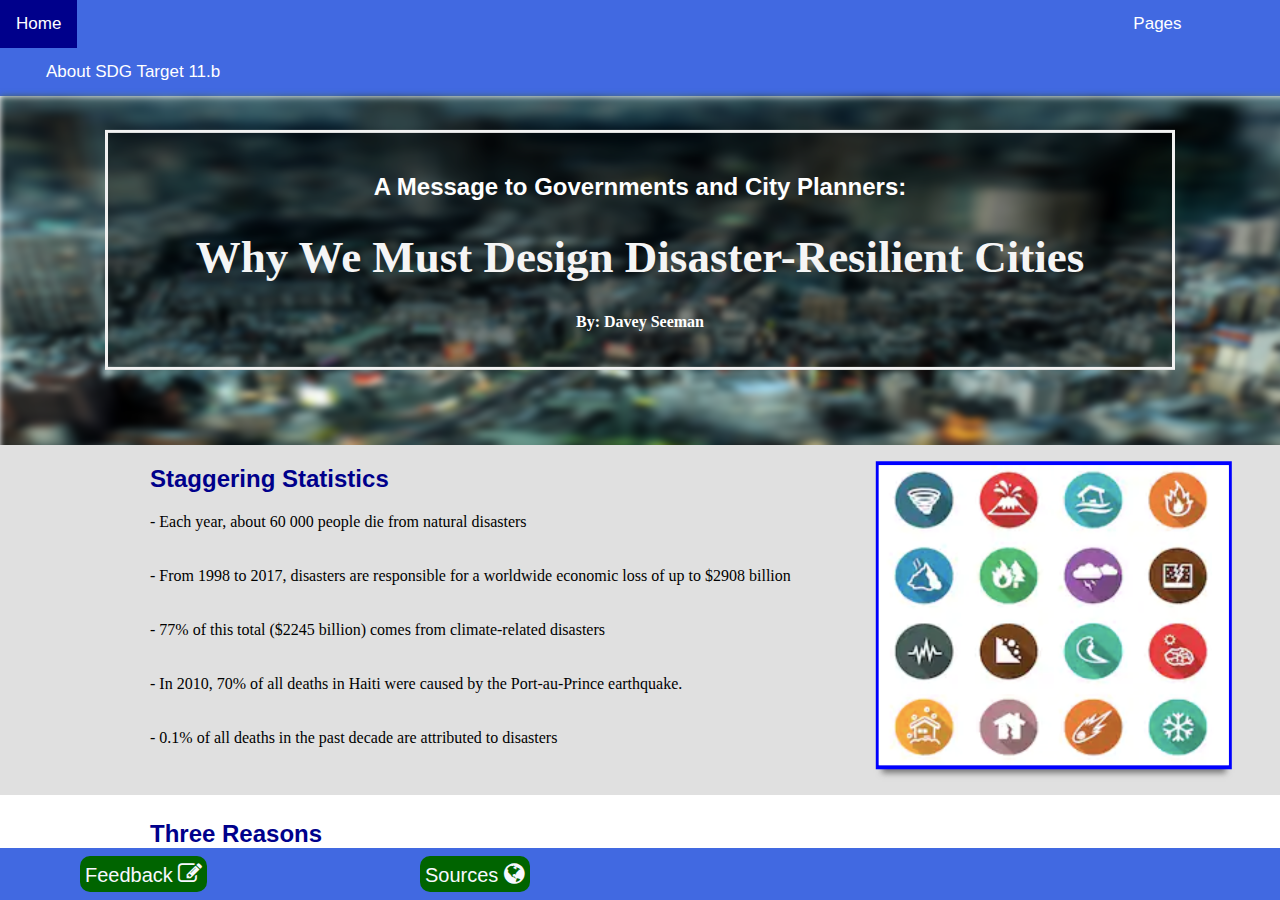
<file: index.html>
<html>
<head>
<!-- Links to external stylesheets -->
    <link href="disasters.css"rel="stylesheet">
    <link rel="stylesheet" href="https://cdnjs.cloudflare.com/ajax/libs/font-awesome/4.7.0/css/font-awesome.min.css">
<!-- Link to javascript page -->
    <script src="disasterfunctions.js"></script>
</head>
<body>
<!-- Dropdown menu -->
    <ul>
      <li><a href="">Home</a></li>
      <li class="dropdown">
        <a href="javascript:void(0)" class="dropbtn">Pages</a>
        <div class="dropdown-content">
          <a href="problem.html">The Problem</a>
          <a href="solution.html">The Solution</a>
        </div>
      </li>
        <li><a href="https://indicators.report/targets/11-b/"style="margin-left: 30px;">About SDG Target 11.b</a></li>
    </ul>
 
<!-- Code for Title and Image -->
    <div class="bg-image">
        <img src=titleImage.jpg height="400" width=240%>
    </div>

    <div class="bg-text">
      <h2 style="color: white">A Message to Governments and City Planners:</h2>
      <h1 style="font-size:45px">Why We Must Design Disaster-Resilient Cities</h1>
      <p>By: Davey Seeman</p>
    </div>
    
<!-- Code for First Section -->
    <div class="sec1">
       <h2>Staggering Statistics<br></h2>
        <p> - Each year, about 60 000 people die from natural disasters<br><br><br> - From 1998 to 2017, disasters are responsible for a worldwide economic loss of up to $2908 billion<br><br><br> - 77% of this total ($2245 billion) comes from climate-related disasters<br><br><br>- In 2010, 70% of all deaths in Haiti were caused by the Port-au-Prince earthquake.<br><br><br>- 0.1% of all deaths in the past decade are attributed to disasters</p>
        <div class="sec1img">
            <img src=Icons.jpg height="300" width=350>
        </div>
    </div>
    
<!-- Code for Second Section -->  
    <div class="sec2">
        <h2> Three Reasons <br></h2>
        <p>There are three majors reasons why we need to focus on disaster resilience in the future: </p>
        <!-- Flipping Images -->  
        <div class="container">
            <img src="money.jpg" alt="1. Expenses" class="image">
                <div class="overlay">
                    <div class="text">
                        <h5 style="font-size: 15; transform: translate(0,50px)">1. Expenses<br></h5>
                        <p style="font-size: 14; transform: translate(0,40px);"> Disasters are draining money and resources from communities, which can eventually pose a threat to a community's sustainability.  </p>
                    </div>
                </div>
        </div>
        <div class="container2">
            <img src="climatechange.jpg" alt="2. Climate Change" class="image">
                <div class="overlay">
                    <div class="text">
                        <h5 style="font-size: 15; transform: translate(0,50px)">2: Climate Change<br></h5>
                        <p style="font-size: 14; transform: translate(0,40px);"> Disasters will become a bigger problem in our future because climate change is increasing the severity and number of natural disasters.  </p>
                    </div>
                </div>
        </div>
        <div class="container3">
            <img src="Safety.jpg" alt="3. Safe Homes" class="image">
                <div class="overlay">
                    <div class="text">
                        <h5 style="font-size: 15; transform: translate(0,50px)">3: Safety<br></h5>
                        <p style="font-size: 14; transform: translate(0,40px);"> Everyone, everywhere, should feel safe in their own city/community.</p>
                    </div>
                </div>
        </div>
    </div>
<!-- Code for Footer -->
    <div class="footer1">
        <!-- Button popups -->
        <div class="popup1" onclick="feedback()" >Feedback <i class="fa fa-pencil-square-o" style="font-size:24px"></i>
            <span class="popuptext" id="myPopup" style="font-size: 15">Send me feedback about how to improve my website!<br> Email me at <u>david.seeman@ucc.on.ca</u></span>
        </div>
    </div>
    <div class="footer2">
        <div class="popup2" onclick="sources()">Sources <i class="fa fa-globe" style="font-size:24px"></i>
            <span class="popuptext" id="myPopup2"><center style="font-size: 16">Sources</center><br>"Disaster Risk - Disaster Risk Reduction and Disaster Risk Management | Preventionweb.Net". Preventionweb.Net, 2020, https://www.preventionweb.net/risk/drr-drm. Accessed 23 Mar 2020.<br><br>
                "Economic Losses, Poverty & Disasters: 1998-2017". Undrr.Org, 2020, https://www.undrr.org/publication/economic-losses-poverty-disasters-1998-2017. Accessed 26 Mar 2020. <br><br>  Ritchie, Hannah, and Max Roser. "Natural Disasters". Our World In Data, 2014, p. ., https://ourworldindata.org/natural-disasters. Accessed 26 Mar 2020.</span>
        </div>
    </div>
</body>
</html>
</file>
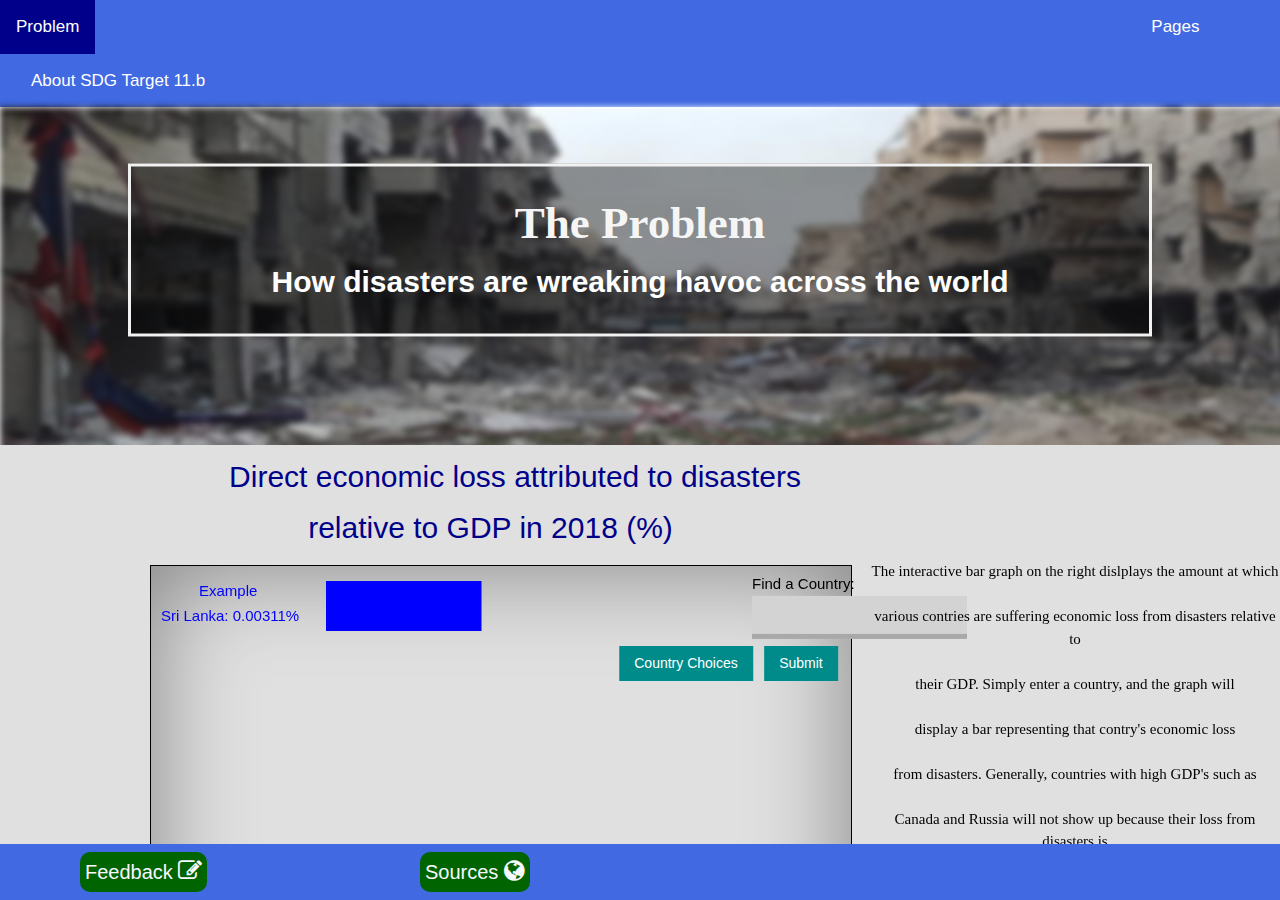
<file: problem.html>
<html>
    <head>
<!-- Links to external stylesheets -->
        <link href="disasters.css"rel="stylesheet">
        <link rel="stylesheet" href="https://cdnjs.cloudflare.com/ajax/libs/font-awesome/4.7.0/css/font-awesome.min.css">
<!-- Link to javascript page -->
        <script src="disasterfunctions.js"></script>
<!-- Link to JSON Data -->
        <script src="11_5_2data.JSON"></script>
    </head>
        <link rel="stylesheet" href="https://www.w3schools.com/w3css/4/w3.css">
    <body>
<!-- Dropdown menu -->
        <ul>
      <li><a href="">Problem</a></li>
      <li class="dropdown">
        <a href="javascript:void(0)" class="dropbtn">Pages</a>
        <div class="dropdown-content">
          <a href="index.html">Home</a>
          <a href="solution.html">The Solution</a>
        </div>
      </li>
        <li><a href="https://indicators.report/targets/11-b/"style="margin-left: 15px;">About SDG Target 11.b</a></li>
    </ul>

<!-- Code for Title and Image -->
        <div class="bg-image">
        <img src=Problem.jpg height="400" width=1450px>
        </div>

        <div class="bg-text">
          <h1 style="font: bold 34px Century Schoolbook, Georgia, Times, serif; font-size:45px; font-weight: bold;">The Problem</h1>
            <h2 style="color: white; font-family: sans-serif;
        font-weight: bold;"> How disasters are wreaking havoc across the world </h2>
        </div>

<!-- Code for First Section -->
        <div class="sec1"style="height:630px;">
            <h2 class="grtitle">Direct economic loss attributed to disasters</h2>
            <h2 class="grtitle2">relative to GDP in 2018 (%)<br></h2>
            <div class=findc style="font-family: sans-serif;"> <label>Find a Country:</label><input type="text" id= "country" class="w3-input" style="font-weight: 100; border-width:thick; border-bottom-color: #A9A9A9; background-color: lightgray;" autocomplete="off"></div>
            <!-- Buttons placed in canvas -->
            <div class="buttondiv">
                <button class="submit" onclick="infotype()">Submit</button>
                <button class="choices" onclick="choices()">Country Choices</button>
                <button class="clear" onclick="cleargr()">Clear Graph</button>
            </div>
            <!-- Canvas containing bar graph -->
            <canvas id="myCanvas" width="700" height="428" style="border:1px solid black;-moz-box-shadow:    inset 0 0 100px grey;
   -webkit-box-shadow: inset 0 0 100px grey;
   box-shadow:         inset 0 0 100px grey;">
            </canvas>
            <div class="sec1des">
                <!-- Label to the right of graph -->
                <center><p>The interactive bar graph on the right dislplays the amount at which <br><br>various contries are suffering economic loss from disasters relative to <br><br> their GDP. Simply enter a country, and the graph will<br><br> display a bar representing that contry's economic loss<br><br> from disasters. Generally, countries with high GDP's such as<br><br> Canada and Russia will not show up  because their loss from disasters is<br><br> minimal compared to their GDP. Many developing countries such as<br><br>  Peru, Tunisia, Sudan, Paraguay, Uganda, and 29 others can be displayed.<br><br> <b>Certain countries such as Mozambique, Colombia, and<br><br> Madagascar have modified scales because their<br><br> values are so large.</b></p></center>
            </div>
        </div>
<!-- Code for Second Section -->
        <!-- our world in data embeded map graph -->
        <div class="igraph"><iframe src="https://ourworldindata.org/grapher/direct-economic-loss-attributed-to-disasters" style="width: 520px; height: 500px; border: 0px none;"></iframe></div>
        <!-- label to the left of embeded graph -->
        <center><div style="position:absolute; top: 1160px; left: 150px;"><p>On the right, is an embedded map graph from the "Our World in Data" website made <br><br>by Oxford University. The darker the green of a country, the more that coutry suffers <br><br>economic loss from disasters. The graph contains various interactive features. <br><br> Hover your cursor over a country and a popup displays that country's <br><br>economic loss from disasters. There is a scroll bar located on the bottom<br><br> of the graph, which allows you to modify the year of the data displayed.<br><br> Click on the "chart" button on the bottom of the graph to see the data<br><br> displayed in a line graph.<br><br></p></div></center>

<!-- Code for Footer -->
        <div class="footer1">
            <!-- Button popups -->
            <div class="popup1" onclick="feedback()">Feedback <i class="fa fa-pencil-square-o" style="font-size:24px"></i>
                <span class="popuptext" id="myPopup" style="font-size: 15; transform: translate(-42px,0); width: 250px;">Send me feedback about how to improve my website!<br> Email me at <u>david.seeman@ucc.on.ca</u></span>
            </div>
        </div>
        <div class="footer2">
            <div class="popup2" onclick="sources()">Sources <i class="fa fa-globe" style="font-size:24px"></i>
                <span class="popuptext" id="myPopup2"><center style="font-size: 16">Sources</center><br>"Disaster Risk - Disaster Risk Reduction and Disaster Risk Management | Preventionweb.Net". Preventionweb.Net, 2020, https://www.preventionweb.net/risk/drr-drm. Accessed 23 Mar 2020.<br><br>
                "Economic Losses, Poverty & Disasters: 1998-2017". Undrr.Org, 2020, https://www.undrr.org/publication/economic-losses-poverty-disasters-1998-2017. Accessed 26 Mar 2020. <br><br>  Ritchie, Hannah, and Max Roser. "Natural Disasters". Our World In Data, 2014, p. ., https://ourworldindata.org/natural-disasters. Accessed 26 Mar 2020.</span>
            </div>
        </div>

    </body>


    <script>

//Javascript code to draw graph
    drawGraph();
        function drawGraph() {
                var c = document.getElementById("myCanvas");
                var ctx = c.getContext("2d");   
                // draw some values * 50000

                // example country
                ctx.font = "15px Arial";
                ctx.fillStyle = "blue";
                ctx.fillRect(175,15,data[5]['Value'] * 50000,50);
                ctx.fillText("Example",48,30);
                ctx.fillText(data[5]['GeoAreaName']+ ": " + data[5]['Value']+ "%",10,55);
            }

        var y = 110 // this variable controls y value of rectangles
        var rectpos = 1 //this variable tests the position of rectangles
        var check = false;
// draw rectangles on input
        function infotype(){
            var c = document.getElementById("myCanvas");
            var cty = c.getContext("2d");
            var input = document.getElementById("country").value;
            //random colours
            var colours = ["red","Navy","green","Coral","Peru","IndianRed","Salmon","DarkGoldenRod","Indigo","Maroon","Olive"];
            var random = colours[Math.floor(Math.random()*colours.length)];
            cty.fillStyle = random;
            //sequential search
            for (i = 0; i < data.length; i++) {
                //error check
                if(typeof(check) == 'undefined'){
                    var check = false;
                }else{
                    if (input == data[i]['GeoAreaName']) {
                        //checks if rectangle goes below graph, if so, it moves the rectangle to top of graph
                        if (rectpos==6){
                            y=y-420;
                            rectpos=0;
                        }
                        // divided by 20 scale
                        if(i==1 || i==17){
                            cty.clearRect(0,y-25,700,70);
                            cty.fillStyle = "Green";
                            cty.fillText(data[i]['GeoAreaName']+ ": " + data[i]['Value']+ "%",10,y);
                            cty.fillRect(175,y-25,data[i]['Value'] * 2500,50);
                            cty.fillStyle = "Black";
                            cty.fillText("Modfied Scale: 20x Smaller",(data[i]['Value'] * 2500+180)/2,y+40);
                            y=y+70;
                            rectpos=rectpos+1;
                            var check = true;
                            break;    
                        }
                        // divided by 10 scale
                        if(i==24 || i==30 || i==19 || i==36){
                            cty.clearRect(0,y-25,700,70);
                            cty.fillStyle = "Red";
                            cty.fillText(data[i]['GeoAreaName']+ ": " + data[i]['Value']+ "%",10,y);
                            cty.fillRect(175,y-25,data[i]['Value'] * 5000,50);
                            cty.fillStyle = "Black";
                            cty.fillText("Modfied Scale: 10x Smaller",(data[i]['Value'] * 5000+180)/2,y+40);
                            y=y+70;
                            rectpos=rectpos+1;
                            var check = true;
                            break;    
                        }
                        //Code to draw rectangles without modified scales
                        cty.clearRect(0,y-25,700,70);
                        cty.fillText(data[i]['GeoAreaName']+ ": " + data[i]['Value']+ "%",10,y);
                        cty.fillRect(175,y-25,data[i]['Value'] * 50000,50);
                        y=y+70;
                        rectpos=rectpos+1;
                        var check = true;
                        break;         
                    }
                }
            }

            //error checking
            if(check==false){
                alert('Error: This is not a country experiencing economic loss from disasters. Note that countries must start with a capital letter. Click the "Country Choices" button to see the countries the can be shown.');
            }
        }



// "Country Choices" button
        function choices(){
            countries=[] 
            for (i = 0; i < data.length-1; i++) {
                if(data[i]['GeoAreaName']!=countries){
                    countries=data[i]['GeoAreaName']+", "+(countries);
                }

            }
            countries=countries+"and lastly, Ukraine."
            // Country Choices button onclick alert
            alert("Not all countries can be displayed on this graph because many countries did not experience significant economic loss from disasters in 2018 or they were not included in the U.N. data. Here are the countries that show up:                                                                                              "+ 
                  countries);
        }

// "Clear Graph" button
        function cleargr(){
                    var c = document.getElementById("myCanvas");
                    var cty = c.getContext("2d");
                    cty.clearRect(0, 0, 700, 428);
                    var rectpos=1;
                    var y=40;
                };

    </script>

</html>
</file>
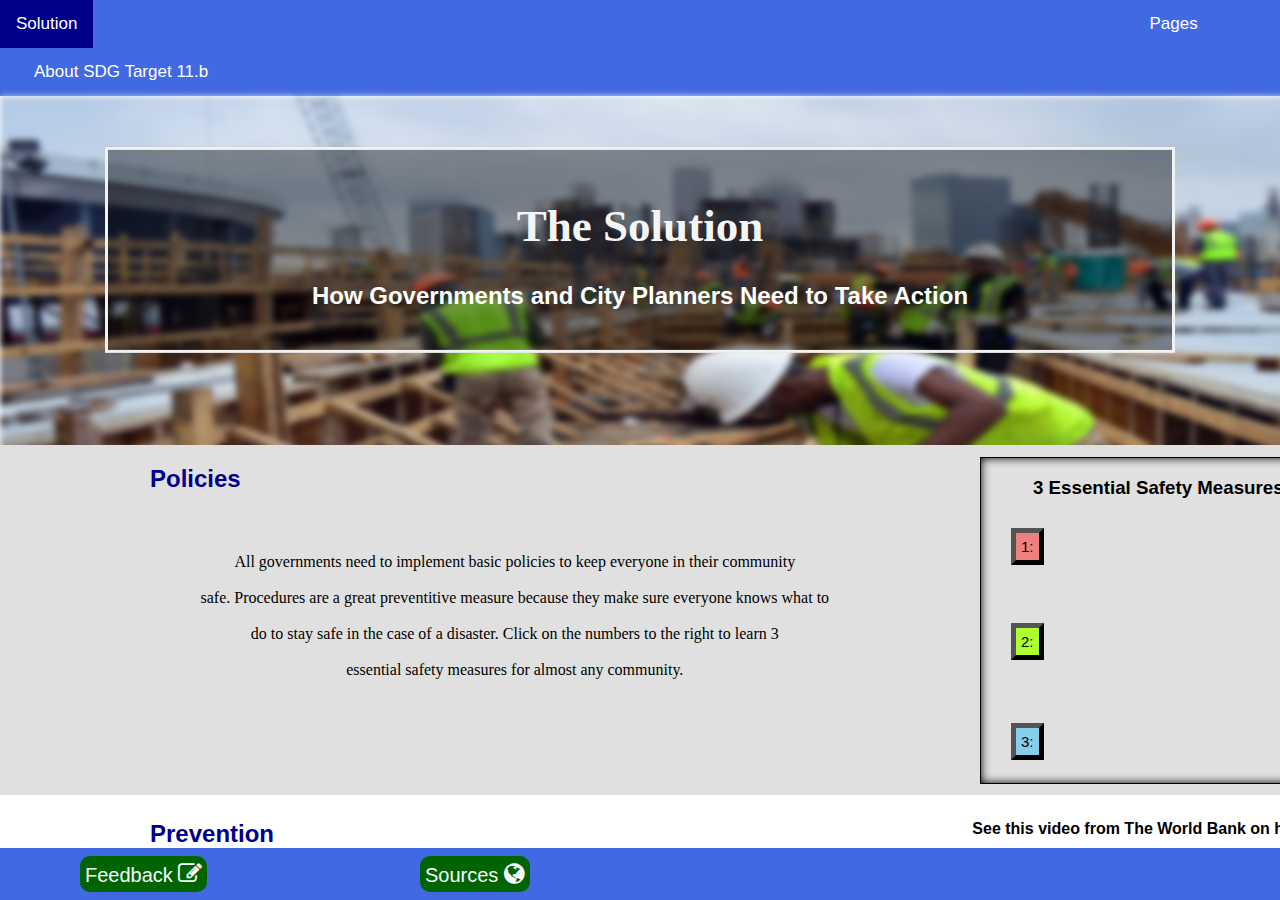
<file: solution.html>
<html>
    <head>
<!-- Links to external stylesheets -->
    <link href="disasters.css"rel="stylesheet">
    <link rel="stylesheet" href="https://cdnjs.cloudflare.com/ajax/libs/font-awesome/4.7.0/css/font-awesome.min.css">
<!-- Link to javascript page -->
    <script src="disasterfunctions.js"></script>
    </head>
    <body>
<!-- Dropdown menu -->
        <ul>
      <li><a href="">Solution</a></li>
      <li class="dropdown">
        <a href="javascript:void(0)" class="dropbtn">Pages</a>
        <div class="dropdown-content">
            <a href="index.html">Home</a>
          <a href="problem.html">The Problem</a>
        </div>
      </li>
        <li><a href="https://indicators.report/targets/11-b/"style="margin-left: 18px;">About SDG Target 11.b</a></li>
    </ul>

<!-- Code for Title and Image -->
        <div class="bg-image">
        <img src=solution.png height="400" width=1460 style="filter: blur(0px)">
        </div>

        <div class="bg-text">
          <h1 style="font-size:45px">The Solution</h1>
          <h2 style="color: white">How Governments and City Planners Need to Take Action</h2>
        </div>
<!-- Code for First Section -->
        <div class="sec1">
           <h2>Policies<br></h2>
            <center><p style="transform: translate(-21.5%, 32%);"> All governments need to implement basic policies to keep everyone in their community<br><br> safe. Procedures are a great preventitive measure because they make sure everyone knows what to<br><br> do to stay safe in the case of a disaster. Click on the numbers to the right to learn 3<br><br> essential safety measures for almost any community.</p></center>
            <div id ="TypeContainer" class="sec1safety"style="position:relative; width:350; height:325; transform: translate(0,-198px);">
                <h3 style="position: absolute; left:52;"> 3 Essential Safety Measures:</h3>
                <!-- Following Buttons Activate Typewritter Feature -->
                <button id ="1" onclick= "typeFlood()" style="position:absolute; top:70px; left:30; background-color: lightcoral; padding:5px; cursor: pointer; font-size: 15px; border-width: thick;">1: </button>
                <button id ="2" onclick= "typeBuildingCodes()" style="position:absolute; top:165px; left:30; background-color: greenyellow; padding:5px; cursor: pointer; font-size: 15px; border-width: thick;">2: </button>
                <button id ="3" onclick= "typeEmergencyWarn()" style="position:absolute; top:265px; left:30; background-color: skyblue; padding:5px; cursor: pointer; font-size: 15px; border-width: thick;">3: </button>
            </div>
        </div>
<!-- Code for Second Section -->
        <div class="sec2">
            <h2> Prevention <br></h2><p style="transform: translate(0%, 50%);"> - Governments need to invest more time and money into safe infrastructure to resist disasters<br><br><br><br> - Developed countries need to financially support less developed countries <br><br><br><br> - When destructive disasters occur, cities need to recover and adapt to avoid future disasters </p>
            <!-- Video in Second Section -->
            <div class="sec2vid"> 
                <center><p style="font-family: sans-serif; transform: translate(0,5px);"><b><br><br>See this video from The World Bank on how cities<br><br> can become more disaster-resilient</b></p></center>
                <iframe width="420" height="345" src="https://www.youtube.com/embed/BrjIL---08Y">
                </iframe>
            </div>
        </div>
<!-- Code for Footer -->
        <div class="footer1">
            <!-- Button popups -->
            <div class="popup1" onclick="feedback()">Feedback <i class="fa fa-pencil-square-o" style="font-size:24px"></i>
                <span class="popuptext" id="myPopup" style="font-size: 15">Send me feedback about how to improve my website!<br> Email me at <u>david.seeman@ucc.on.ca</u></span>
            </div>
        </div>
        <div class="footer2">
            <div class="popup2" onclick="sources()">Sources <i class="fa fa-globe" style="font-size:24px"></i>
                <span class="popuptext" id="myPopup2"><center style="font-size: 16">Sources</center><br>"Disaster Risk - Disaster Risk Reduction and Disaster Risk Management | Preventionweb.Net". Preventionweb.Net, 2020, https://www.preventionweb.net/risk/drr-drm. Accessed 23 Mar 2020.<br><br>
                "Economic Losses, Poverty & Disasters: 1998-2017". Undrr.Org, 2020, https://www.undrr.org/publication/economic-losses-poverty-disasters-1998-2017. Accessed 26 Mar 2020. <br><br>  Ritchie, Hannah, and Max Roser. "Natural Disasters". Our World In Data, 2014, p. ., https://ourworldindata.org/natural-disasters. Accessed 26 Mar 2020.</span>
            </div>
        </div>
    </body>

    <script>
        var i = 0; //Counter Variable
        var j = 0; //Counter Variable
        var k = 0; //Counter Variable
        var floodD = ' Flood Defences';
        var buildingC= ' Building Construction Codes';
        var emergencyW=' Emergency Warning Systems';
        var speed = 45;

//Typewritter Functions

        function typeFlood() {
          if (i < floodD.length) {
            document.getElementById("1").innerHTML += floodD.charAt(i); //types each letter of string 1 by 1
            i++;
            setTimeout(typeFlood, speed); //The function repeats after 45 milliseconds, which is the value of speed, until entire string is typed.
          }
        }

        function typeBuildingCodes() {
          if (j < buildingC.length) {
            document.getElementById("2").innerHTML += buildingC.charAt(j); //types each letter of string 1 by 1
            j++;
            setTimeout(typeBuildingCodes, speed); //The function repeats after 45 milliseconds, which is the value of speed, until entire string is typed.
          }
        }

        function typeEmergencyWarn() {
          if (k < emergencyW.length) {
            document.getElementById("3").innerHTML += emergencyW.charAt(k); //types each letter of string 1 by 1
            k++;
            setTimeout(typeEmergencyWarn, speed); //The function repeats after 45 milliseconds, which is the value of speed, until entire string is typed.
          }
        }  
    </script>
</html>
</file>
<file: disasters.css>
/* text and body specifications */

h1{
    color: whitesmoke;
    font: bold 34px "Century Schoolbook", Georgia, Times, serif;
}

h2{
    font-family: sans-serif;
    font-weight: bold;
    color: darkblue;
    
    
}

p{ 
    font-family: "Lucida Grande", Tahoma;

}

body, html {
  height: 100%;
  margin: 0;
  font-family: Arial, Helvetica, sans-serif;
    max-width: 100%;
    overflow-x: hidden;
}


/* Dropdown Menu */




ul {
    font-family: sans-serif;
    font-size: 17px;
  top: 0;
  width: 100%;
  list-style-type: none;
  margin: 0;
  padding: 0;
  overflow: hidden;
  background-color: royalblue;
    z-index:-1
}

li {
  float: left;
}

li a, .dropbtn {
  display: inline-block;
  color: white;
  text-align: center;
  padding: 14px 16px;
  text-decoration: none;
}

/* Dropdown Button Background Change to Darkblue on Hover */ 
li a:hover, .dropdown:hover .dropbtn {
  background-color: darkblue;
}

li.dropdown {
    display: inline-block;
    margin-left: 1040px;
}

.dropdown-content {
  display: none;
  position: absolute;
  background-color: #f9f9f9;
  min-width: 150px;
  box-shadow: 0px 8px 16px 0px rgba(0,0,0,0.2);
  z-index: 1;
}

.dropdown-content a {
  color: black;
  padding: 12px 16px;
  text-decoration: none;
  display: block;
  text-align: center;
}

/* Dropdown Content Background Change to Dark Grey on Hover */ 
.dropdown-content a:hover {background-color: #f1f1f1;}

/* Dropdown Content Displayed on Hover */

.dropdown:hover .dropdown-content {
  display: block;
}

/* Styling for Blurred image */





.bg-image {
    position: absolute;
    top:5px
  /* The image used */
  background-image: ("photographer.jpg");
  /* Add the blur effect */
  filter: blur(3px);
  -webkit-filter: blur(3px);
  
  /* Full height */
  height: 100%; 
  
  /* Center and scale the image nicely */
  background-position: center;
  background-repeat: no-repeat;
  background-size: cover;
}

/* Position text in the middle of the page/image */
.bg-text {
  background-color: rgb(0,0,0); /* Fallback color */
  background-color: rgba(0,0,0, 0.4); /* Black w/opacity/see-through */
  color: white;
  font-weight: bold;
  border: 3px solid #f1f1f1;
  position: absolute;
  top: 250px;
  left: 50%;
  transform: translate(-50%, -50%);
  z-index: 2;
  width: 80%;
  padding: 20px;
  text-align: center;
    
}


/*All Section 1s Throughout Site*/






/*General Section 1 style*/
.sec1{
    font-family: sans-serif;
    background-color: #E0E0E0;
    width: 100%;
    height: 350px;
    position: absolute; 
    top: 445px;
    left: 0px;
    padding-left: 150px;
}

/*Section 1 Image on Homepage*/
.sec1img{
    position: absolute;
    left:60%;
    transform: translate(5%, -98%);
    width: 350px;
    height: 300px;
    border-color: red;
    border: solid blue;
    border-width: 4 3px;
    -webkit-box-shadow: 0 10px 6px -6px #777;
       -moz-box-shadow: 0 10px 6px -6px #777;
            box-shadow: 0 10px 6px -6px #777;
}

/*Section 1 Graph Title on Problem Page*/
.grtitle{
    transform: translate(7%, -2%);
    
}
.grtitle2{
    transform: translate(14%, -12%);
    
}

/*Description to the Right of Graph on Problem Page*/
.sec1des{
    position: absolute;
    left: 870px;
    top: 100px;
    
}
/*Section 1 Styling for "3 Essential Safety Measures" Area of Solution Page*/
.sec1safety{
    border-color: cadetblue;
    border: solid #000;
    border-width: 1 1px;
    position: absolute;
    left: 830px;
    transform: translate(0%, -50%);
    -moz-box-shadow:    inset 0 0 10px #000000;
   -webkit-box-shadow: inset 0 0 10px #000000;
   box-shadow:         inset 0 0 10px #000000;
}

/*All Section 2s Throughout Site*/






/*General Section 2 style*/
.sec2{
    font-family: sans-serif;
    background-color: white;
    width: 100%;
    height: 500px;
    position: absolute; 
    top: 800px;
    left: 0px;
    padding-left: 150px;
}

/*Section 2 Fading Image Overlays on Homepage*/



/*Image Container Divs*/

.container {
  position: absolute;
  width: 20%;
    border-color: red;
    border: solid blue;
    border-width: 4 4px;
    -webkit-box-shadow: 0 10px 6px -6px #777;
       -moz-box-shadow: 0 10px 6px -6px #777;
            box-shadow: 0 10px 6px -6px #777;
}
.container2 {
  position: absolute;
  width: 20%;
  transform: translate(123.65%, 0%);
    border-color: red;
    border: solid blue;
    border-width: 4 4px;
    -webkit-box-shadow: 0 10px 6px -6px #777;
       -moz-box-shadow: 0 10px 6px -6px #777;
            box-shadow: 0 10px 6px -6px #777;
}

.container3 {
  position: absolute;
  width: 20%;
  transform: translate(247.3%, 0%);
    border-color: red;
    border: solid blue;
    border-width: 4 4px;
    -webkit-box-shadow: 0 10px 6px -6px #777;
       -moz-box-shadow: 0 10px 6px -6px #777;
            box-shadow: 0 10px 6px -6px #777;
}
.image {
  display: block;
  width: 100%;
  height: auto;
    
}

/*Image Overlay*/
.overlay {
  position: absolute;
  top: 0;
  bottom: 0;
  left: 0;
  right: 0;
  height: 100%;
  width: 100%;
  opacity: 0;
  transition: .5s ease;
  background-color: gainsboro;
}

/*Image Overlays Apear once Hovered Over*/

.container:hover .overlay {
  opacity: 1;
}

.container2:hover .overlay {
  opacity: 1;
}


.container3:hover .overlay {
  opacity: 1;
}

/* Text on Image Overlay */
.text {
  color: black;
  position: absolute;
  top: 50px;
  left: 150px;
  transform: translate(-47%, -60%);
  text-align: center;
  width: 300px;
}

/* Embedded Graph in Section 2 on Problem Page*/

.igraph{
    position: absolute;
    top:1020;
    left:750;
    padding: 80px;
}

/* Video Seen in Section 2 on the Solutions Page */
.sec2vid{
    position: absolute;
    transform: translate(0, -60%);
    left: 950px;
}



/*Footer Styling on All Pages*/


/*Feedback Button*/
.footer1 {
   position: fixed;
   left: 0;
   bottom: 0;
   width: 100%;
   background-color: royalblue;
   color: white;
    padding-top: 8px;
    padding-bottom: 8px;
    padding-left: 80px;
}

/* Footer Popup container */
.popup1 {
  position: relative;
  display: inline-block;
  cursor: pointer;
    font-family: sans-serif;
    background-color: darkgreen;
    color:ghostwhite;
    border: none;
    font-size: 20px;
    border-radius: 10px;
    padding: 5px;
}

/* The actual sources popup */
.popup1 .popuptext {
  visibility: hidden;
  width: 200px;
  background-color: #555;
  color: #fff;
  text-align: center;
  border-radius: 6px;
  padding: 20px;
  position: absolute;
  z-index: 1;
  bottom: 125%;
  left: 50%;
  margin-left: -80px;
    transform: translate(-35px,0)
}

/* Popup Arrow */
.popup1 .popuptext::after {
  content: "";
  position: absolute;
  top: 100%;
  left: 50%;
  margin-left: -5px;
  border-width: 5px;
  border-style: solid;
  border-color: #555 transparent transparent transparent;
}

/* Clicking on the Popup Container will Show the Popup */
.popup1 .show {
  visibility: visible;
  -webkit-animation: fadeIn 1s;
  animation: fadeIn 1s;
}


/*Sources Button*/
.footer2 {
   position: fixed;
   left: 0;
   bottom: 0;
   width: 100%;
   background-color: royalblue;
   color: white;
    padding-top: 8px;
    padding-bottom: 8px;
    left: 420px;
}

/* Footer Popup Container */
.popup2 {
  position: relative;
  display: inline-block;
  cursor: pointer;
    font-family: sans-serif;
    background-color: darkgreen;
    color:ghostwhite;
    border: none;
    font-size: 20px;
    border-radius: 10px;
    padding: 5px;
}

/* The Actual Footer Popup */
.popup2 .popuptext {
  visibility: hidden;
  width: 300px;
  background-color: #555;
  color: #fff;
  text-align: center;
  border-radius: 6px;
  padding: 8px 0;
  position: absolute;
  z-index: 1;
  bottom: 125%;
  left: 50%;
  margin-left: -160px;
    font-size: 10px;
    padding: 10px;
}

/* Popup Arrow */
.popup2 .popuptext::after {
  content: "";
  position: absolute;
  top: 100%;
  left: 50%;
  margin-left: -5px;
  border-width: 5px;
  border-style: solid;
  border-color: #555 transparent transparent transparent;
}

/* Clicking on the Popup Container will Show the Popup */
.popup2 .show {
  visibility: visible;
  -webkit-animation: fadeIn 1s;
  animation: fadeIn 1s;
}

/* Add animation to both the popups (fade in the popups) */
@-webkit-keyframes fadeIn {
  from {opacity: 0;}
  to {opacity: 1;}
}

@keyframes fadeIn {
  from {opacity: 0;}
  to {opacity:1 ;}
}


/* Canvas Containing Graph */






/* "Find a Country" Text Above Input Box */
.findc{
    position:absolute;
    transform: translate(280%, 12%);
    font-family: sans-serif;

}

/* Buttons in Canvas */

.submit{
    
   position:absolute;
    transform: translate(832%, 220%);
    font-family: sans-serif;
    background-color: darkcyan;
    border: none;
    color: white;
      padding: 7px 15px;
      text-align: center;
      text-decoration: none;
      font-size: 14px;
      margin: 4px 2px;
      cursor: pointer;
    
}
.choices{
    position:absolute;
    transform: translate(350%, 220%);
    font-family: sans-serif;
    background-color: darkcyan;
    border: none;
    color: white;
      padding: 7px 15px;
      text-align: center;
      text-decoration: none;
      font-size: 14px;
      margin: 4px 2px;
      cursor: pointer;
}

.clear{
    position:absolute;
    font-family: sans-serif;
    background-color: darkcyan;
    border: none;
    color: white;
      padding: 7px 15px;
      text-align: center;
      text-decoration: none;
      font-size: 14px;
      margin: 4px 2px;
      cursor: pointer;
    transform: translate(580px,380px)
}
</file>
